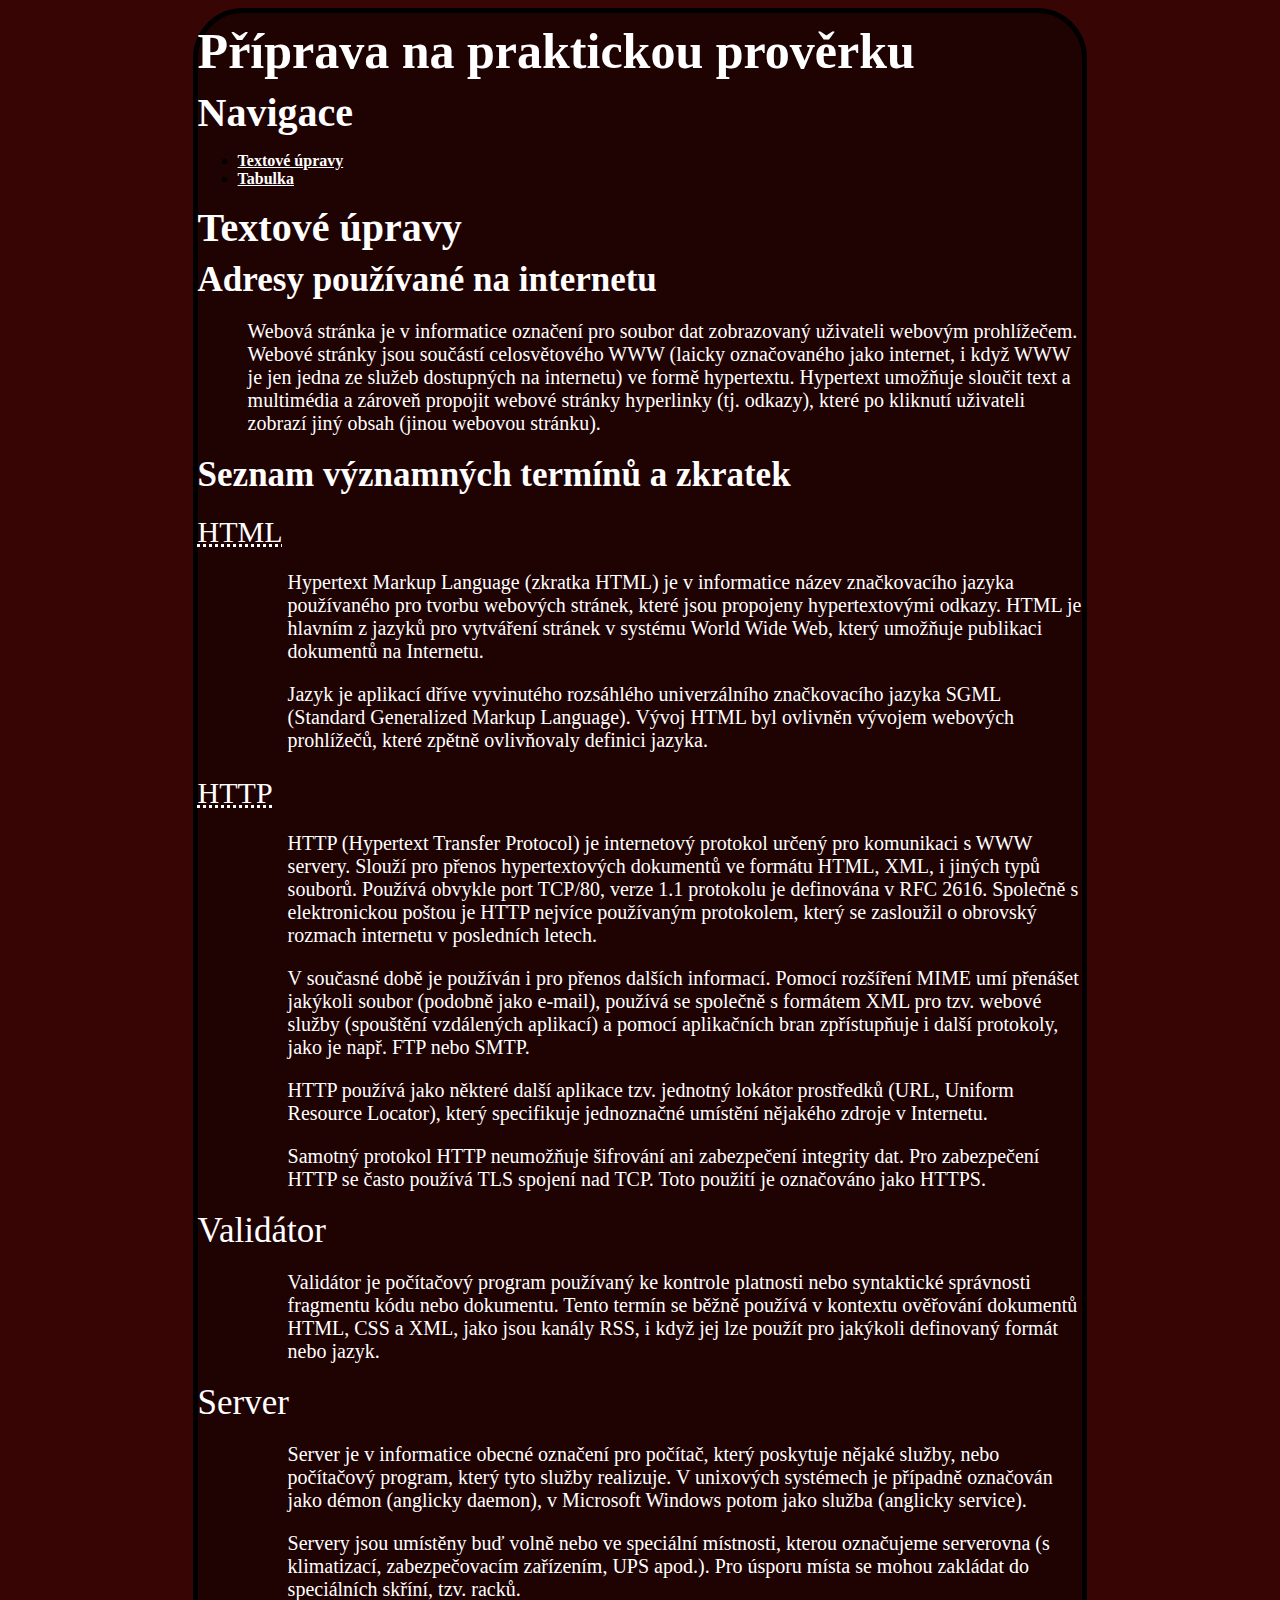
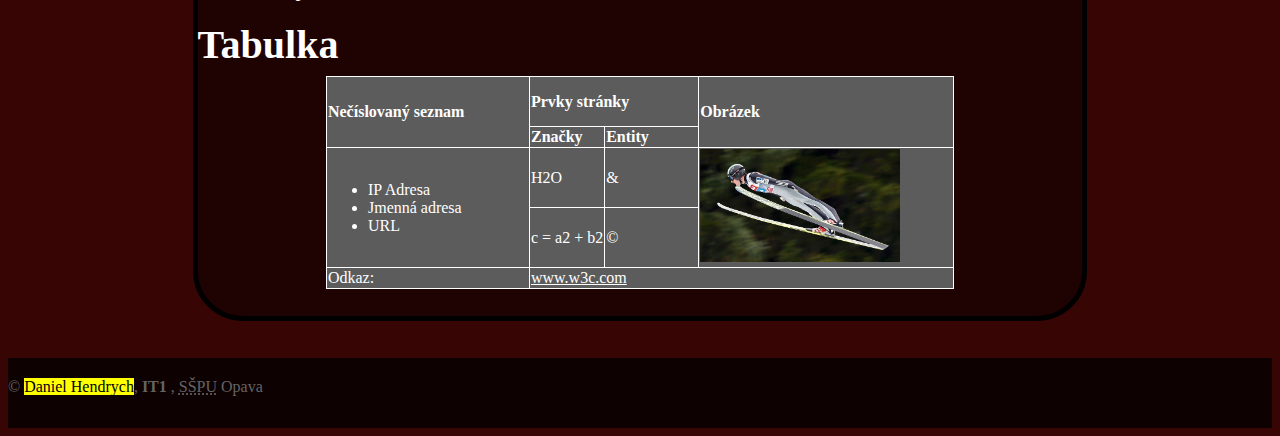
<file: index.html>
<!DOCTYPE html>
<html lang="cs">

<head>
    <title>Základ html</title>
    <meta charset="UTF-8">
    <meta name="viewport" content="width=device-width, initial-scale=1">
    <link href="css/style.css" rel="stylesheet">
</head>

<body>
    <main>
        <h1>Příprava na praktickou prověrku</h1>
        <h2>Navigace</h2>
        <ul>
            <li><a href="#textoveupravy"><b>Textové
                        úpravy</b></a></li>
            <li><a href="#tabulka"><b>Tabulka</b></a>
            </li>
        </ul>
        <section>
            <a id="textoveupravy"></a>
            <h2>Textové úpravy</h2>
            <h3>Adresy používané na internetu</h3>
                <p>
                    Webová stránka je v informatice označení pro soubor dat zobrazovaný
                    uživateli webovým prohlížečem. Webové stránky jsou součástí
                    celosvětového WWW (laicky označovaného jako internet, i když WWW je jen
                    jedna ze služeb dostupných na internetu) ve formě hypertextu. Hypertext
                    umožňuje sloučit text a multimédia a zároveň propojit webové stránky
                    hyperlinky (tj. odkazy), které po kliknutí uživateli zobrazí jiný obsah
                    (jinou webovou stránku).
                </p>
            <h3>Seznam významných termínů a zkratek</h3>
            <dl>
                <dt><abbr title="Hypertext Markup Language" style="font-size: 30px; color: white;">HTML</abbr></dt>
                <dd>
                    <p>Hypertext Markup Language (zkratka HTML) je v informatice název značkovacího jazyka používaného
                        pro tvorbu webových stránek, které jsou propojeny hypertextovými odkazy. HTML je hlavním z
                        jazyků pro vytváření stránek v systému World Wide Web, který umožňuje publikaci dokumentů na
                        Internetu. </p>
                    <p>Jazyk je aplikací dříve vyvinutého rozsáhlého univerzálního značkovacího jazyka SGML (Standard
                        Generalized Markup Language). Vývoj HTML byl ovlivněn vývojem webových prohlížečů, které zpětně
                        ovlivňovaly definici jazyka. </p>
                </dd>
                <dt><abbr title="Hypertext Transfer Protocol" style="font-size: 30px; color: white;">HTTP</abbr></dt>
                <dd>
                    <p>HTTP (Hypertext Transfer Protocol) je internetový protokol určený pro komunikaci s WWW servery.
                        Slouží pro přenos hypertextových dokumentů ve formátu HTML, XML, i jiných typů souborů. Používá
                        obvykle port TCP/80, verze 1.1 protokolu je definována v RFC 2616. Společně s elektronickou
                        poštou je HTTP nejvíce používaným protokolem, který se zasloužil o obrovský rozmach internetu v
                        posledních letech. </p>
                    <p>V současné době je používán i pro přenos dalších informací. Pomocí rozšíření MIME umí přenášet
                        jakýkoli soubor (podobně jako e-mail), používá se společně s formátem XML pro tzv. webové služby
                        (spouštění vzdálených aplikací) a pomocí aplikačních bran zpřístupňuje i další protokoly, jako
                        je např. FTP nebo SMTP. </p>
                    <p>HTTP používá jako některé další aplikace tzv. jednotný lokátor prostředků (URL, Uniform Resource
                        Locator), který specifikuje jednoznačné umístění nějakého zdroje v Internetu. </p>
                    <p>Samotný protokol HTTP neumožňuje šifrování ani zabezpečení integrity dat. Pro zabezpečení HTTP se
                        často používá TLS spojení nad TCP. Toto použití je označováno jako HTTPS. </p>
                </dd>
                <dt>Validátor</dt>
                <dd>
                    <p>Validátor je počítačový program používaný ke kontrole platnosti nebo syntaktické správnosti
                        fragmentu kódu nebo dokumentu. Tento termín se běžně používá v kontextu ověřování dokumentů
                        HTML, CSS a XML, jako jsou kanály RSS, i když jej lze použít pro jakýkoli definovaný
                        formát nebo jazyk.</p>
                </dd>
                <dt>Server</dt>
                <dd>
                    <p>Server je v informatice obecné označení pro počítač, který poskytuje nějaké služby, nebo
                        počítačový program, který tyto služby realizuje. V unixových systémech je případně označován
                        jako démon (anglicky daemon), v Microsoft Windows potom jako služba (anglicky service). </p>
                    <p>Servery jsou umístěny buď volně nebo ve speciální místnosti, kterou označujeme serverovna (s
                        klimatizací, zabezpečovacím zařízením, UPS apod.). Pro úsporu místa se mohou zakládat do
                        speciálních skříní, tzv. racků. </p>
                </dd>
            </dl>
        </section>
        <h2>Tabulka</h2>
                <a id="tabulka"></a>
                <table style="margin-bottom: 3%;">
                    <thead>
                        <tr style="height: 50px;">
                            <th rowspan="2" style="width: 200px;">Nečíslovaný seznam</th>
                            <th colspan="2">Prvky stránky</th>
                            <th rowspan="2">Obrázek</th>
                        <tr>
                            <th style="width: 12%;">Značky</th>
                            <th style="width: 15%">Entity</th>
                    </thead>
                    <tbody>
                        <tr>
                            <td rowspan="2">
                                <ul>
                                    <li>IP Adresa</li>
                                    <li>Jmenná adresa</li>
                                    <li>URL</li>
                                </ul>
                            </td>
                            <td>H2O</td>
                            <td>&</td>
                            <td rowspan="2"><img width="200" src="./img/skokan.jpg" alt="lyzar"></td>
                        <tr>
                            <td>c = a2 + b2</td>
                            <td>&copy;</td>
                    </tbody>
                    <tfoot>
                        <tr>
                            <td>Odkaz:</td>
                            <td colspan="3"><a href="www.w3c.com">www.w3c.com</a></td>
                        </tr>
                    </tfoot>
                </table>
    </main>
    <footer>&copy; <mark>Daniel Hendrych</mark>, <b>IT1</b> , <abbr
            title="Střední škola průmyslová a umělecká">SŠPU</abbr>
        Opava</footer>
</body>

</html>
</file>
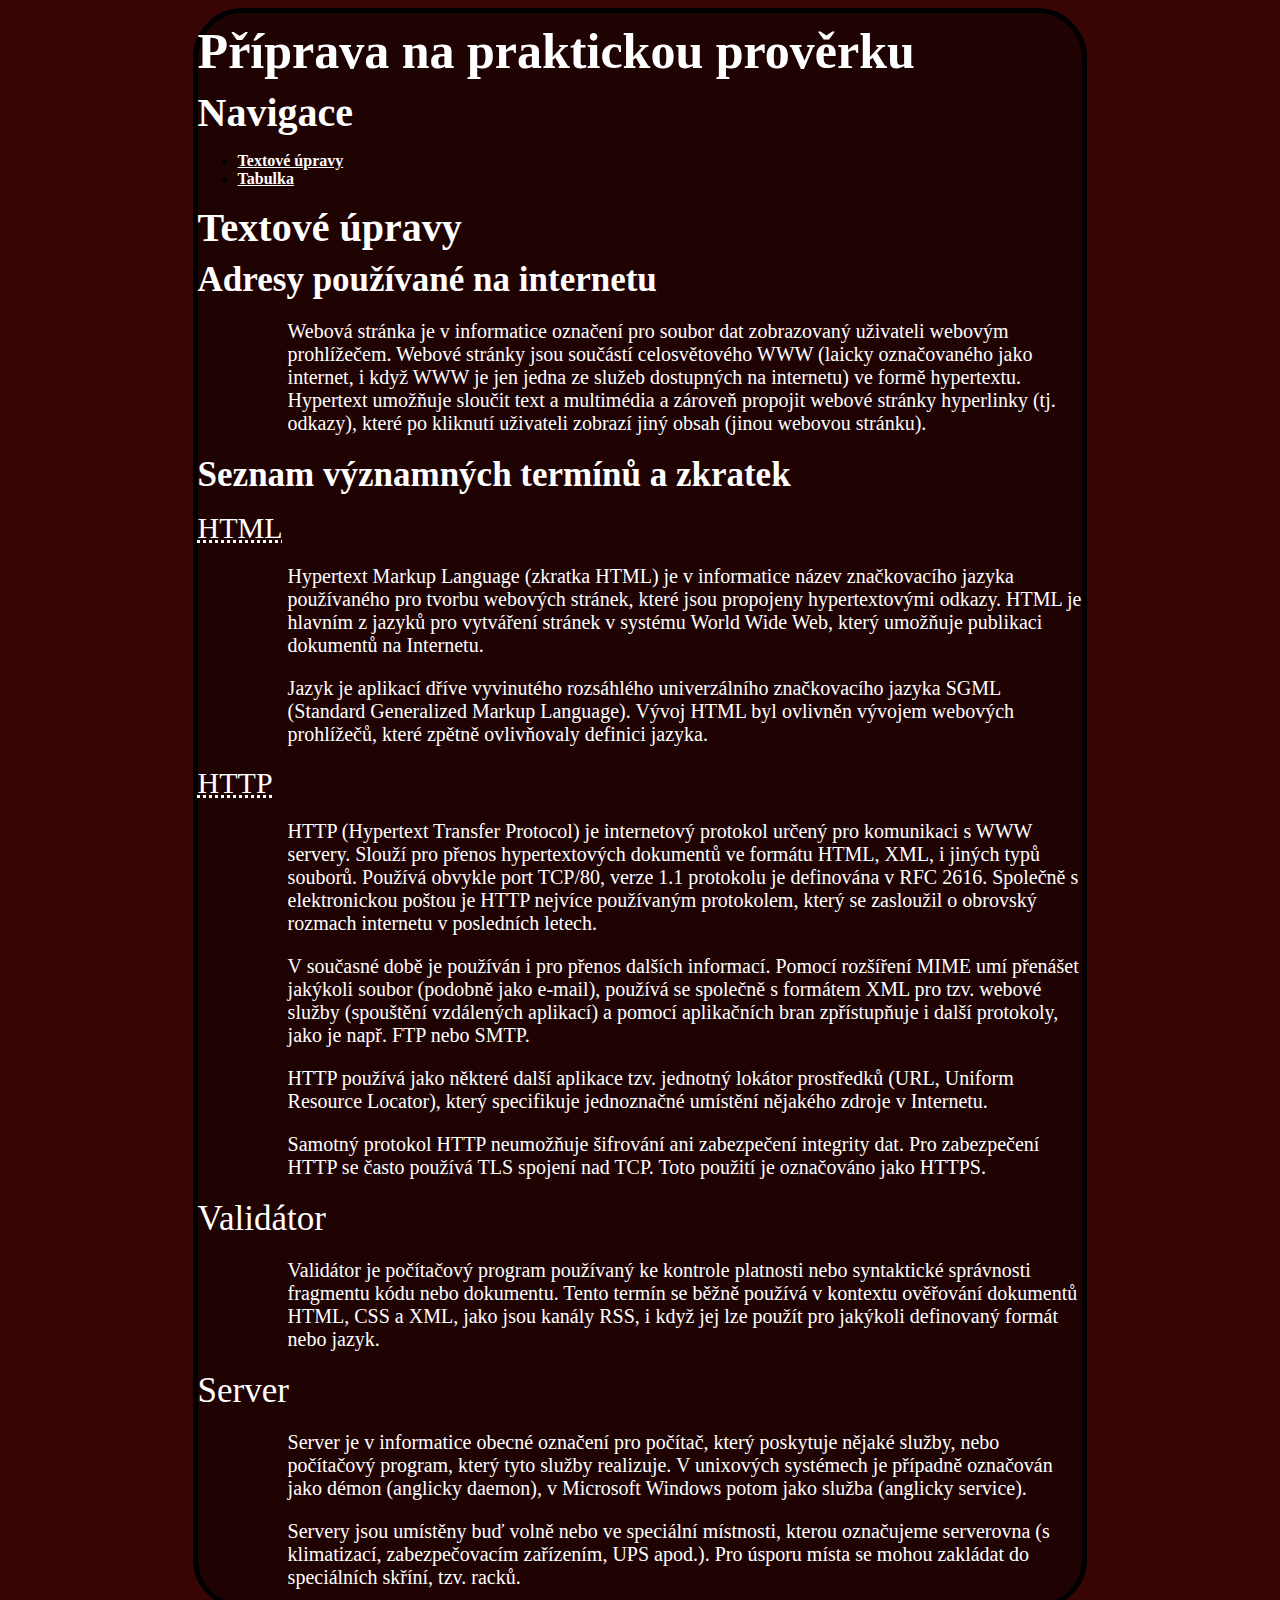
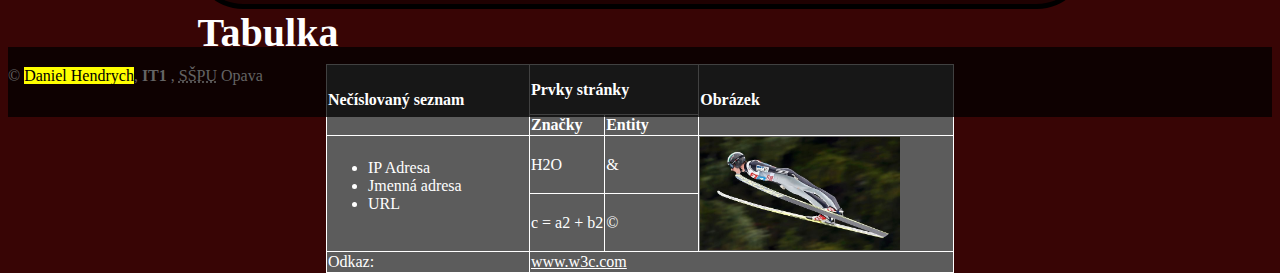
<file: a/index.html>
<html lang="cs">

<head>
    <meta charset="UTF-8" />
    <meta http-equiv="X-UA-Compatible" content="IE=edge" />
    <meta name="viewport" content="width=device-width, initial-scale=1.0" />
    <title>Cvičení</title>
    <link rel="stylesheet" href="../css/style.css">
</head>

<body>
    <main>
        <h1>Příprava na praktickou prověrku</h1>
        <h2>Navigace</h2>
            <ul>
                <li ><a href="#textoveupravy"
                        ><b>Textové
                            úpravy</b></a></li>
                <li ><a href="#tabulka"
                        ><b>Tabulka</b></a>
                </li>
            </ul>
        <section>
            <a id="textoveupravy"></a>
            <h2>Textové úpravy</h2>
            <h3>Adresy používané na internetu</h3>
            <dd>
                <p>
                    Webová stránka je v informatice označení pro soubor dat zobrazovaný
                    uživateli webovým prohlížečem. Webové stránky jsou součástí
                    celosvětového WWW (laicky označovaného jako internet, i když WWW je jen
                    jedna ze služeb dostupných na internetu) ve formě hypertextu. Hypertext
                    umožňuje sloučit text a multimédia a zároveň propojit webové stránky
                    hyperlinky (tj. odkazy), které po kliknutí uživateli zobrazí jiný obsah
                    (jinou webovou stránku).
                </p>
            </dd>
            <h3>Seznam významných termínů a zkratek</h3>
            <dl>
                <dt><abbr title="Hypertext Markup Language" style="font-size: 30px; color: white;">HTML</abbr></dt>
                <dd>
                    <p>Hypertext Markup Language (zkratka HTML) je v informatice název značkovacího jazyka používaného
                        pro tvorbu webových stránek, které jsou propojeny hypertextovými odkazy. HTML je hlavním z
                        jazyků pro vytváření stránek v systému World Wide Web, který umožňuje publikaci dokumentů na
                        Internetu. </p>
                    <p>Jazyk je aplikací dříve vyvinutého rozsáhlého univerzálního značkovacího jazyka SGML (Standard
                        Generalized Markup Language). Vývoj HTML byl ovlivněn vývojem webových prohlížečů, které zpětně
                        ovlivňovaly definici jazyka. </p>
                </dd>
                <dt><abbr title="Hypertext Transfer Protocol" style="font-size: 30px; color: white;">HTTP</abbr></dt>
                <dd>
                    <p>HTTP (Hypertext Transfer Protocol) je internetový protokol určený pro komunikaci s WWW servery.
                        Slouží pro přenos hypertextových dokumentů ve formátu HTML, XML, i jiných typů souborů. Používá
                        obvykle port TCP/80, verze 1.1 protokolu je definována v RFC 2616. Společně s elektronickou
                        poštou je HTTP nejvíce používaným protokolem, který se zasloužil o obrovský rozmach internetu v
                        posledních letech. </p>
                    <p>V současné době je používán i pro přenos dalších informací. Pomocí rozšíření MIME umí přenášet
                        jakýkoli soubor (podobně jako e-mail), používá se společně s formátem XML pro tzv. webové služby
                        (spouštění vzdálených aplikací) a pomocí aplikačních bran zpřístupňuje i další protokoly, jako
                        je např. FTP nebo SMTP. </p>
                    <p>HTTP používá jako některé další aplikace tzv. jednotný lokátor prostředků (URL, Uniform Resource
                        Locator), který specifikuje jednoznačné umístění nějakého zdroje v Internetu. </p>
                    <p>Samotný protokol HTTP neumožňuje šifrování ani zabezpečení integrity dat. Pro zabezpečení HTTP se
                        často používá TLS spojení nad TCP. Toto použití je označováno jako HTTPS. </p>
                </dd>
                <dt>Validátor</dt>
                <dd>
                    <p>Validátor je počítačový program používaný ke kontrole platnosti nebo syntaktické správnosti
                        fragmentu kódu nebo dokumentu. Tento termín se běžně používá v kontextu ověřování dokumentů
                        HTML, CSS a XML, jako jsou kanály RSS, i když jej lze použít pro jakýkoli definovaný
                        formát nebo jazyk.</p>
                </dd>
                <dt>Server</dt>
                <dd>
                    <p>Server je v informatice obecné označení pro počítač, který poskytuje nějaké služby, nebo
                        počítačový program, který tyto služby realizuje. V unixových systémech je případně označován
                        jako démon (anglicky daemon), v Microsoft Windows potom jako služba (anglicky service). </p>
                    <p>Servery jsou umístěny buď volně nebo ve speciální místnosti, kterou označujeme serverovna (s
                        klimatizací, zabezpečovacím zařízením, UPS apod.). Pro úsporu místa se mohou zakládat do
                        speciálních skříní, tzv. racků. </p>
                </dd>
            </dl>
        </section>
        <h2>Tabulka</h1>
            <section>
                <a id="tabulka"></a>
                <table style="margin-bottom: 3%;">
                    <thead>
                        <tr style="height: 50px;">
                            <th rowspan="2" style="width: 200px;">Nečíslovaný seznam</th>
                            <th colspan="2">Prvky stránky</th>
                            <th rowspan="2">Obrázek</th>
                        <tr>
                            <th style="width: 12%;">Značky</th>
                            <th style="width: 15%">Entity</th>
                        </tr>

                        </tr>
                    </thead>
                    <tbody>
                        <tr>
                            <td rowspan="2">
                                <ul>
                                    <li>IP Adresa</li>
                                    <li>Jmenná adresa</li>
                                    <li>URL</li>
                                </ul>
                            </td>
                            <td>H2O</td>
                            <td>&</td>
                            <td rowspan="2"><img width="200px" height="auto" src="../img/skokan.jpg" alt="lyzar"></td>
                        <tr>
                            <td>c = a2 + b2</td>
                            <td>&copy;</td>
                        </tr>

                        </tr>
                    </tbody>
                    <tfoot>
                        <tr>
                            <td>Odkaz:</td>
                            <td colspan="3"><a href="www.w3c.com">www.w3c.com</a></td>
                        </tr>
                    </tfoot>
                </table>
            </section>


    </main>
    <footer>&copy; <mark>Daniel Hendrych</mark>, <b>IT1</b> , <abbr title="Střední škola průmyslová a umělecká">SŠPU</abbr>
        Opava</footer>
</body>

</html>
</file>
<file: css/style.css>
table,
th,
td {
  border: 1px solid black;
  border-collapse: collapse;
  color: white;
  text-align: left;
  border-color: white;
  background-color: rgb(92, 92, 92);
  margin-left: auto;
  margin-right: auto;
}

h1 {
  font-size: 50px;
  text-align: left;
  color: white;
  margin: auto;
  margin-top: 1%;
  margin-bottom: 1%;
}
h2 {
  font-size: 40px;
  text-align: left;
  color: white;
  margin: auto;
  margin-top: 1%;
  margin-bottom: 1%;
}
h3 {
  font-size: 35px;
  text-align: left;
  color: white;
  margin: auto;
  margin-top: 1%;
  margin-bottom: 1%;
}

p {
  font-size: 20px;
  color: white;
  text-align: left;
  margin-left: 50px;
}



body {
  background-color: rgb(56, 5, 5);
  
  
}

 main { 
  width: 70%;
  height: 180%;
  padding: auto;
  margin: auto;
  text-align: left;
  background-color: rgba(0, 0, 0, 0.432);
  border-radius: 50px;
  border-color: black;
  border-style: solid;
  border-width: 5px;
}

footer {
  text-align: left;
  width: 100%;
  height: 50px;
  background-color: rgba(0, 0, 0, 0.747);
  padding-top: 20px;
  margin-top: 3%;
  color: rgb(100, 100, 100);
} 
  
 
 a {
  color: white;
}
dt {
  font-size: 35px;
  text-align: left;
  color: white;
  margin: auto;
  margin-top: 1%;
  margin-bottom: 1%;
}
</file>
